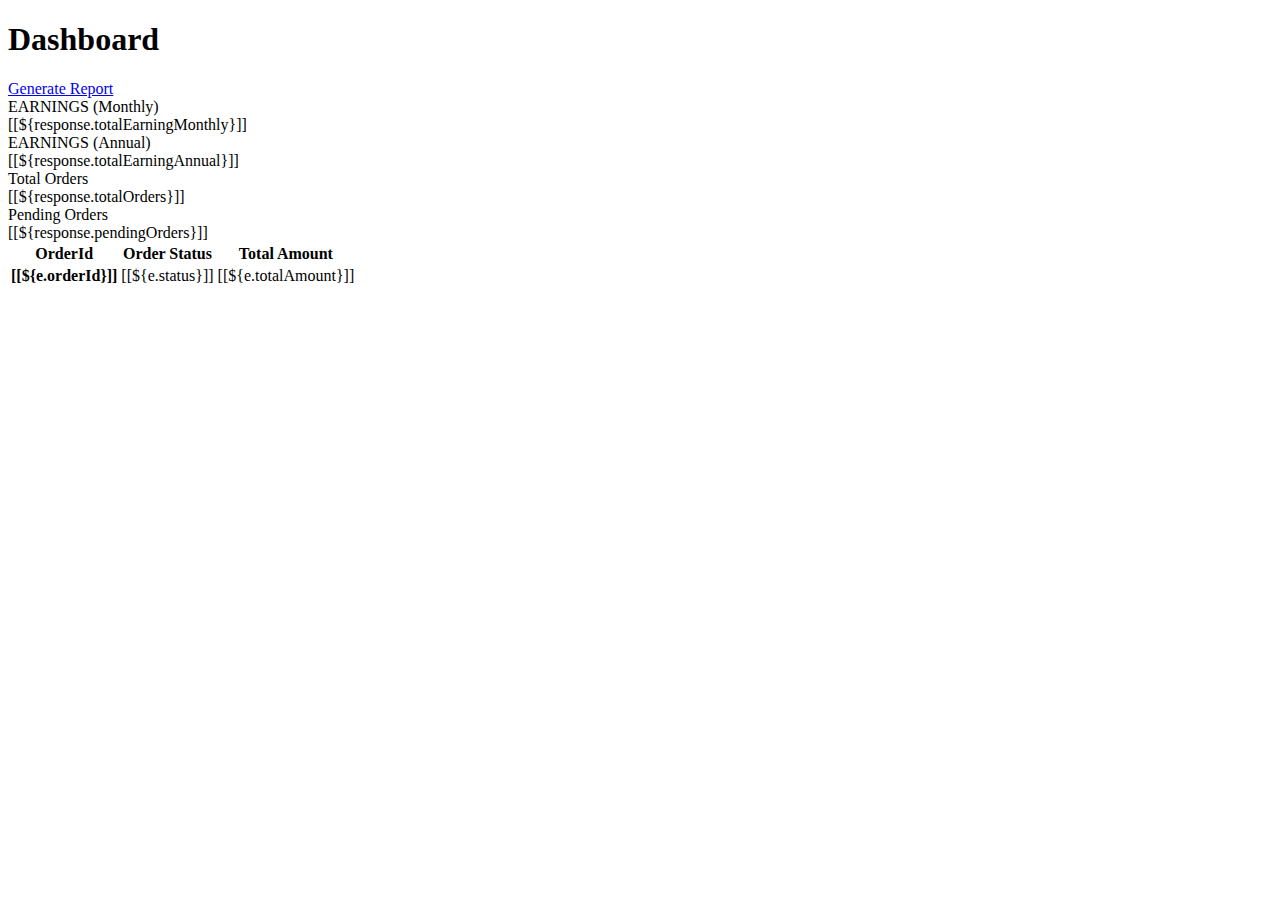
<file: src/main/resources/templates/index.html>
<!DOCTYPE html>
<html lang="en" xmlns:th="www.thymeleaf.org" th:replace="~{sidemenu :: layout(~{::title}, ~{::section})}">

<head>
    <title> Attitude Collection Dashboard</title>
</head>

<body id="page-top">
<section>
    <!-- Page Wrapper -->
                <!-- Begin Page Content -->
                <div class="container-fluid">

                    <!-- Page Heading -->
                    <div class="d-sm-flex align-items-center justify-content-between mb-4">
                        <h1 class="h3 mb-0 text-gray-800">Dashboard</h1>
                        <a href="#" class="d-none d-sm-inline-block btn btn-sm btn-primary shadow-sm"><i
                                class="fas fa-download fa-sm text-white-50"></i> Generate Report</a>
                    </div>

                    <!-- Content Row -->
                    <div class="row">

                        <!-- Earnings (Monthly) Card Example -->
                        <div class="col-xl-3 col-md-6 mb-4">
                            <div class="card border-left-primary shadow h-100 py-2">
                                <div class="card-body">
                                    <div class="row no-gutters align-items-center">
                                        <div class="col mr-2">
                                            <div class="text-xs font-weight-bold text-primary text-uppercase mb-1">
                                                EARNINGS (Monthly)</div>
                                            <div class="h5 mb-0 font-weight-bold text-gray-800">[[${response.totalEarningMonthly}]]</div>
                                        </div>
                                        <div class="col-auto">
                                            <i class="fas fa-calendar fa-2x text-gray-300"></i>
                                        </div>
                                    </div>
                                </div>
                            </div>
                        </div>

                        <!-- Earnings (Monthly) Card Example -->
                        <div class="col-xl-3 col-md-6 mb-4">
                            <div class="card border-left-success shadow h-100 py-2">
                                <div class="card-body">
                                    <div class="row no-gutters align-items-center">
                                        <div class="col mr-2">
                                            <div class="text-xs font-weight-bold text-success text-uppercase mb-1">
                                                EARNINGS (Annual)</div>
                                            <div class="h5 mb-0 font-weight-bold text-gray-800">[[${response.totalEarningAnnual}]]</div>
                                        </div>
                                        <div class="col-auto">
                                            <i class="fas fa-dollar-sign fa-2x text-gray-300"></i>
                                        </div>
                                    </div>
                                </div>
                            </div>
                        </div>

                        <!-- Earnings (Monthly) Card Example -->
                        <div class="col-xl-3 col-md-6 mb-4">
                            <div class="card border-left-info shadow h-100 py-2">
                                <div class="card-body">
                                    <div class="row no-gutters align-items-center">
                                        <div class="col mr-2">
                                            <div class="text-xs font-weight-bold text-info text-uppercase mb-1">Total Orders
                                            </div>
                                            <div class="row no-gutters align-items-center">
                                                <div class="col-auto">
                                                    <div class="h5 mb-0 mr-3 font-weight-bold text-gray-800">[[${response.totalOrders}]]</div>
                                                </div>
                                                <div class="col">
                                                    <div class="progress progress-sm mr-2">
                                                        <div class="progress-bar bg-info" role="progressbar"
                                                            style="width: 50%" aria-valuenow="50" aria-valuemin="0"
                                                            aria-valuemax="100"></div>
                                                    </div>
                                                </div>
                                            </div>
                                        </div>
                                        <div class="col-auto">
                                            <i class="fas fa-clipboard-list fa-2x text-gray-300"></i>
                                        </div>
                                    </div>
                                </div>
                            </div>
                        </div>

                        <!-- Pending Requests Card Example -->
                        <div class="col-xl-3 col-md-6 mb-4">
                            <div class="card border-left-warning shadow h-100 py-2">
                                <div class="card-body">
                                    <div class="row no-gutters align-items-center">
                                        <div class="col mr-2">
                                            <div class="text-xs font-weight-bold text-warning text-uppercase mb-1">
                                                Pending Orders</div>
                                            <div class="h5 mb-0 font-weight-bold text-gray-800">[[${response.pendingOrders}]]</div>
                                        </div>
                                        <div class="col-auto">
                                            <i class="fas fa-comments fa-2x text-gray-300"></i>
                                        </div>
                                    </div>
                                </div>
                            </div>
                        </div>
                    </div>

                    <!-- Content Row -->



                        <!-- Area Chart -->


                        <!-- Pie Chart -->


                    <div class="row">
                        <div class="col-lg-12">
                            <table class="table">
                                <thead class="thead-dark">
                                <tr>
                                    <th scope="col">OrderId</th>
                                    <th scope="col">Order Status</th>
                                    <th scope="col">Total Amount</th>
                                </tr>
                                </thead>
                                <tbody>
                                <tr  th:each="e:${response.orders}">
                                    <th scope="row">[[${e.orderId}]]</th>
                                    <td>[[${e.status}]]</td>
                                    <td>[[${e.totalAmount}]]</td>
                                </tr>

                                </tbody>
                            </table>
                        </div>
                    </div>


                <!-- /.container-fluid -->

            </div>
            <!-- End of Main Content -->



</section>



</body>

</html>
</file>
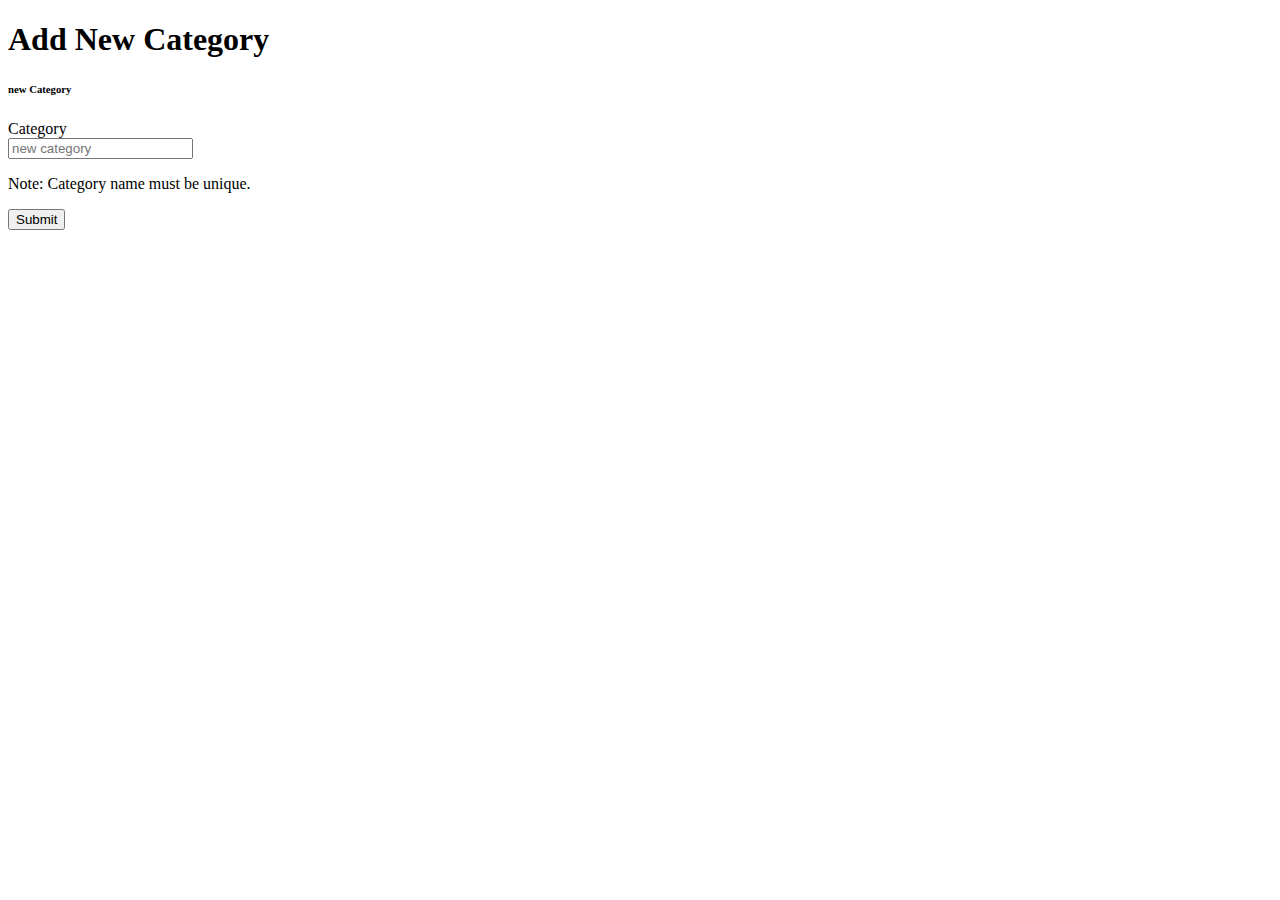
<file: src/main/resources/templates/addcategory.html>
<!DOCTYPE html>
<html lang="en"  xmlns:th="www.thymeleaf.org" th:replace="~{sidemenu :: layout(~{::title}, ~{::section})}">

<head>
    <meta charset="UTF-8">
    <title>New Role</title>
</head>
<body>
<section>
    <!-- Page Wrapper -->


    <!-- Sidebar -->


    <!-- Content Wrapper -->
    <div id="content-wrapper" class="d-flex flex-column">

        <!-- Main Content -->
        <div id="content">

            <!-- Begin Page Content -->
            <div class="container-fluid">

                <!-- Page Heading -->
                <h1 class="h3 mb-1 text-gray-800">Add New Category</h1>

                <!-- Content Row -->
                <div class="row">
                    <!-- Grow In Utility -->
                    <div class="col-lg-12">

                        <div class="card position-relative">
                            <div class="card-header py-3">
                                <h6 class="m-0 font-weight-bold text-primary">new Category</h6>
                            </div>
                            <div class="card-body">
                                <form action="/category/addCategory" method="post">
                                    <div class="form-row">Category
                                        <div class="col">
                                            <input type="text" class="form-control" placeholder="new category" name="categoryName">
                                        </div>
                                    </div>
                                    <p class="mb-0 small py-3">Note: Category name must be unique.</p>
                                    <div class="col py-3">
                                        <button type="submit" class="btn btn-primary btn-lg">Submit</button>
                                    </div>
                                </form>
                            </div>
                        </div>

                    </div>
                </div>
            </div>
            <!-- /.container-fluid -->
        </div>
    </div>
    <!-- End of Main Content -->



</section>
</body>
</html>
</file>
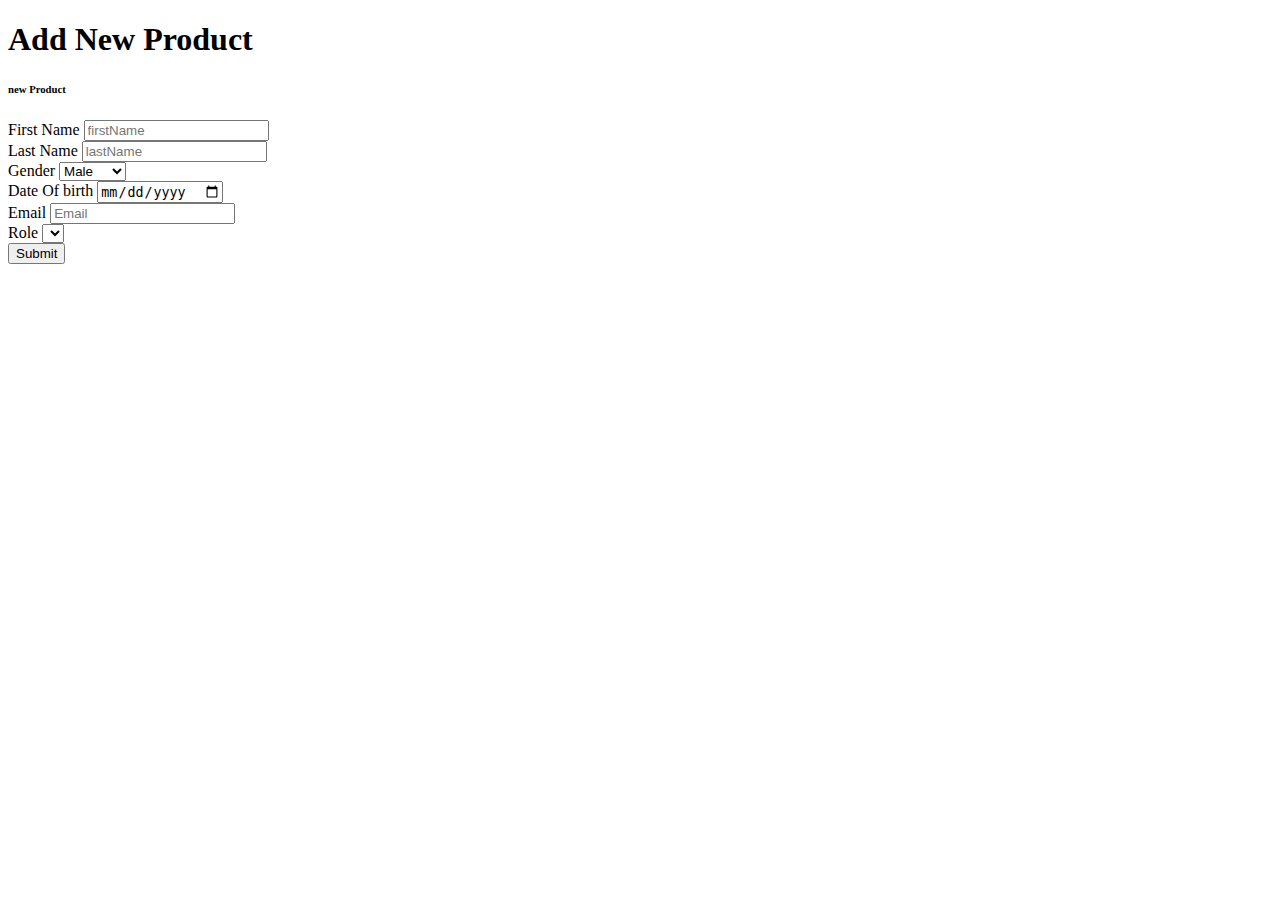
<file: src/main/resources/templates/adddeliveryboy.html>
<!DOCTYPE html>
<html lang="en"  xmlns:th="www.thymeleaf.org" th:replace="~{sidemenu :: layout(~{::title}, ~{::section})}">

<head>
    <meta charset="UTF-8">
    <title>New Product</title>
</head>
<body>
<section>

    <!-- Content Wrapper -->
    <div id="content-wrapper" class="d-flex flex-column">

        <!-- Main Content -->
        <div id="content">

            <!-- Begin Page Content -->
            <div class="container-fluid">

                <!-- Page Heading -->
                <h1 class="h3 mb-1 text-gray-800">Add New Product</h1>

                <!-- Content Row -->
                <div class="row">
                    <!-- Grow In Utility -->
                    <div class="col-lg-12">

                        <div class="card position-relative">
                            <div class="card-header py-3">
                                <h6 class="m-0 font-weight-bold text-primary">new Product</h6>
                            </div>
                            <div class="card-body">
                                <form action="/deliveryboy/addDeliveryboy" method="post">
                                    <div class="form-row">
                                        <div class="form-group col-md-6">
                                            <label for="inputEmail44">First Name</label>
                                            <input type="text" class="form-control" id="inputEmail44" placeholder="firstName" name="firstName">
                                        </div>
                                        <div class="form-group col-md-6">
                                            <label for="inputState2">Last Name</label>
                                            <input type="text" class="form-control" id="inputState2" placeholder="lastName " name="lastName">
                                        </div>
                                    </div>
                                    <div class="form-row">
                                        <div class="form-group col-md-6">
                                            <label for="inputStates">Gender</label>
                                            <select id="inputStates" class="form-control" name="gender">
                                                <option value="MALE">Male</option>
                                                <option value="FEMALE">Female</option>
                                            </select>
                                        </div>
                                        <div class="form-group col-md-6">
                                            <label for="inputState">Date Of birth</label>
                                            <input type="date" class="form-control" id="inputState" placeholder="Date Of birth " name="dateOfBirth">
                                        </div>
                                    </div>

                                    <div class="form-row">
                                        <div class="form-group col-md-6">
                                            <label for="inputEmail6">Email</label>
                                            <input type="email" class="form-control" id="inputEmail6" placeholder="Email" name="email">
                                        </div>
                                        <div class="form-group col-md-6">
                                            <label for="inputState1">Role</label>
                                            <select id="inputState1" class="form-control" name="roleId">
                                                <option th:each="e : ${roleList}" th:value="${e.roleId}" th:text="${e.roleName}"></option>

                                            </select>

                                        </div>
                                    </div>

                                    <div class="col py-3">
                                        <button type="submit" class="btn btn-primary btn-lg">Submit</button>
                                    </div>
                                </form>

                            </div>
                        </div>

                    </div>
                </div>
            </div>
            <!-- /.container-fluid -->
        </div>
    </div>
    <!-- End of Main Content -->



</section>
</body>
</html>
</file>
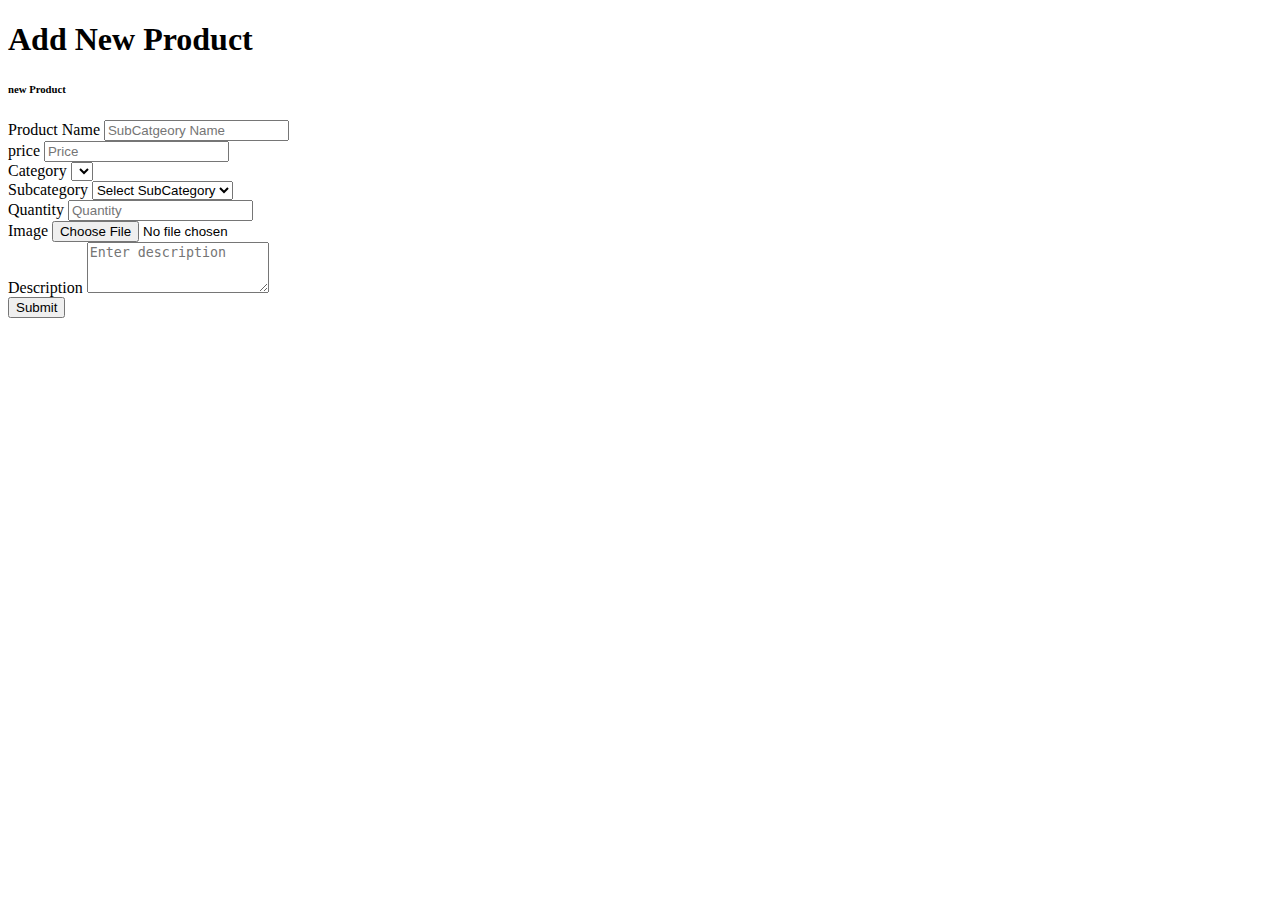
<file: src/main/resources/templates/addproducts.html>
<!DOCTYPE html>
<html lang="en"  xmlns:th="www.thymeleaf.org" th:replace="~{sidemenu :: layout(~{::title}, ~{::section})}">
<script src="https://ajax.googleapis.com/ajax/libs/jquery/3.5.1/jquery.min.js"></script>

<head>
    <meta charset="UTF-8">
    <title>New Product</title>
</head>
<body>
<section>

    <!-- Content Wrapper -->
    <div id="content-wrapper" class="d-flex flex-column">

        <!-- Main Content -->
        <div id="content">

            <!-- Begin Page Content -->
            <div class="container-fluid">

                <!-- Page Heading -->
                <h1 class="h3 mb-1 text-gray-800">Add New Product</h1>

                <!-- Content Row -->
                <div class="row">
                    <!-- Grow In Utility -->
                    <div class="col-lg-12">

                        <div class="card position-relative">
                            <div class="card-header py-3">
                                <h6 class="m-0 font-weight-bold text-primary">new Product</h6>
                            </div>
                            <div class="card-body">
                                <form action="/products/addproduct" method="post" enctype="multipart/form-data">
                                    <div class="form-row">
                                        <div class="form-group col-md-6">
                                            <label for="inputEmail44">Product Name</label>
                                            <input type="text" class="form-control" id="inputEmail44" placeholder="SubCatgeory Name" name="productName">
                                        </div>
                                        <div class="form-group col-md-6">
                                            <label for="inputState">price</label>
                                            <input type="number" class="form-control" id="inputEmail4" placeholder="Price" name="price">

                                        </div>
                                    </div>
                                    <div class="form-row">
                                        <div class="form-group col-md-6">
                                            <label for="inputStates">Category</label>
                                            <select id="inputStates" class="form-control catclass" name="categoryId">
                                                <option th:each="category : ${lists}" th:value="${category.id}" th:text="${category.categoryName}"></option>
                                            </select>
                                        </div>
                                        <div class="form-group col-md-6">
                                            <label for="inputState">Subcategory</label>
                                            <select id="inputState" class="form-control subcatclass" name="subcategoryId">
                                                <option>Select SubCategory</option>
                                            </select>
                                        </div>
                                    </div>

                                    <div class="form-row">
                                        <div class="form-group col-md-6">
                                            <label for="inputEmail6">Quantity</label>
                                            <input type="number" class="form-control" id="inputEmail6" placeholder="Quantity" name="productQuantity">
                                        </div>
                                        <div class="form-group col-md-6">
                                            <label for="inputState1">Image</label>
                                            <input type="file" class="form-control" id="inputState1" placeholder="image" name="image">

                                        </div>
                                    </div>
                                    <div class="form-row">
                                        <div class="form-group col-md-6">
                                            <label for="inputEmail7">Description</label>
                                            <textarea class="form-control" id="inputEmail7" rows="3" placeholder="Enter description" name="description"></textarea>
                                        </div>

                                    </div>
                                    <div class="col py-3">
                                        <button type="submit" class="btn btn-primary btn-lg">Submit</button>
                                    </div>
                                </form>

                            </div>
                        </div>

                    </div>
                </div>
            </div>
            <!-- /.container-fluid -->
        </div>
    </div>
    <!-- End of Main Content -->

    <script>

       $(document).ready(function() {console.log("Hello world2");
            $('.catclass').change(function() {
                    getsubcategory($(this).val());
            });
        });
        function getsubcategory(id) {
    $.ajax({
        url: "http://localhost:8080/subcategory/subcategoryByCategory/"+id,
        type: "GET",
        dataType: "json",
        success: function(data) {
                $('.subcatclass').empty();

            $.each(data, function(index, subcategory) {
                $('.subcatclass').append($('<option>', {
                    value: subcategory.subcategoryId,
                    text: subcategory.subcategoryName
                }));
            });
           }
    });
 }
    </script>

</section>
</body>
</html>
</file>
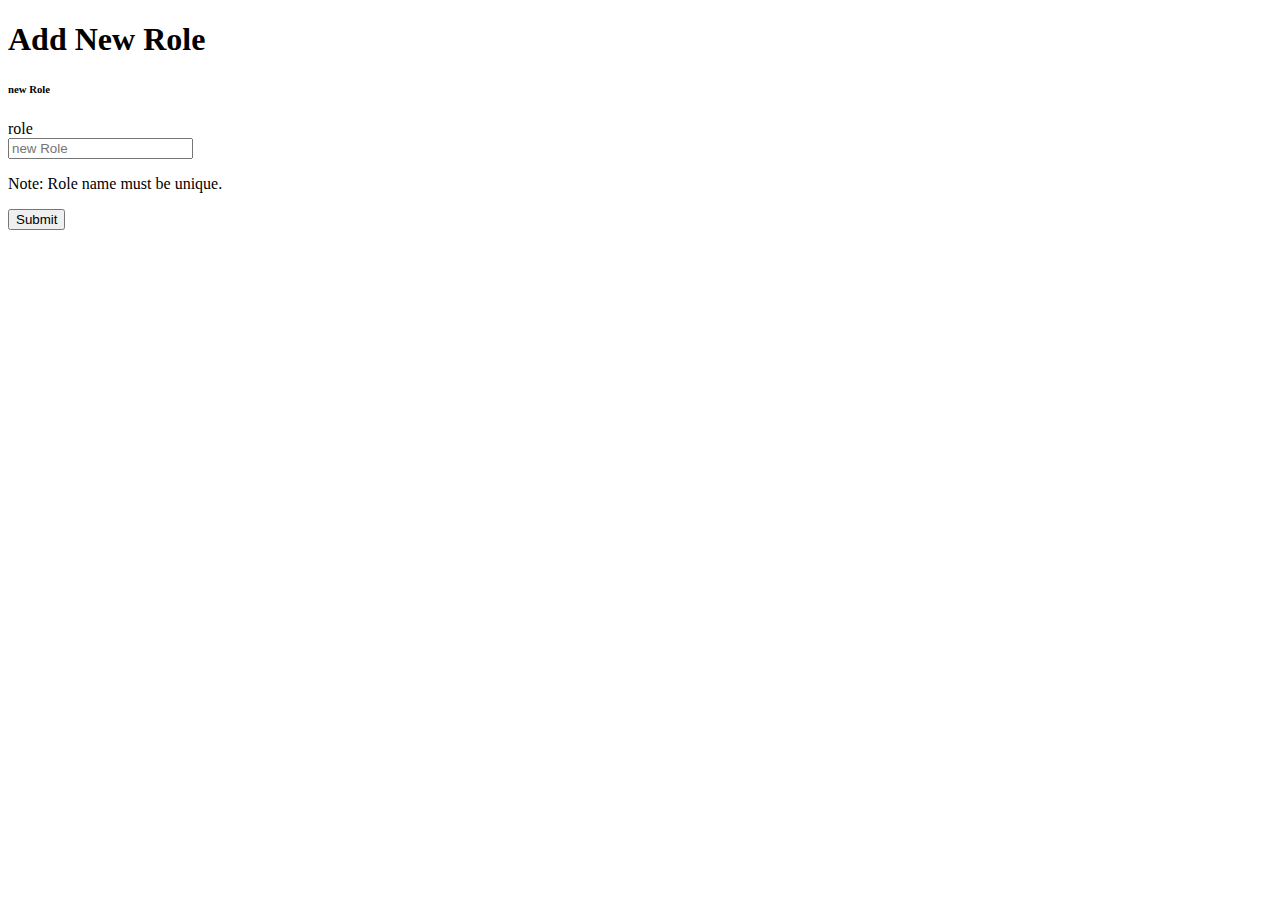
<file: src/main/resources/templates/addrole.html>
<!DOCTYPE html>
<html lang="en"  xmlns:th="www.thymeleaf.org" th:replace="~{sidemenu :: layout(~{::title}, ~{::section})}">

<head>
    <meta charset="UTF-8">
    <title>New Role</title>
</head>
<body>
<section>



    <!-- Page Wrapper -->


        <!-- Sidebar -->


        <!-- Content Wrapper -->
        <div id="content-wrapper" class="d-flex flex-column">

            <!-- Main Content -->
            <div id="content">

                <!-- Begin Page Content -->
                <div class="container-fluid">

                    <!-- Page Heading -->
                    <h1 class="h3 mb-1 text-gray-800">Add New Role</h1>

                    <!-- Content Row -->
                    <div class="row">
                        <!-- Grow In Utility -->
                        <div class="col-lg-12">

                            <div class="card position-relative">
                                <div class="card-header py-3">
                                    <h6 class="m-0 font-weight-bold text-primary">new Role</h6>
                                </div>
                                <div class="card-body">
                                    <form action="/roles/addRole" method="post">
                                        <div class="form-row">role
                                            <div class="col">
                                                <input type="text" class="form-control" placeholder="new Role" name="roleName">
                                            </div>
                                        </div>
                                        <p class="mb-0 small py-3">Note: Role name must be unique.</p>
                                        <div class="col py-3">
                                            <button type="submit" class="btn btn-primary btn-lg">Submit</button>
                                        </div>
                                    </form>
                                </div>
                            </div>

                        </div>
                    </div>
                </div>
                <!-- /.container-fluid -->
            </div>
        </div>
            <!-- End of Main Content -->



</section>
</body>
</html>
</file>
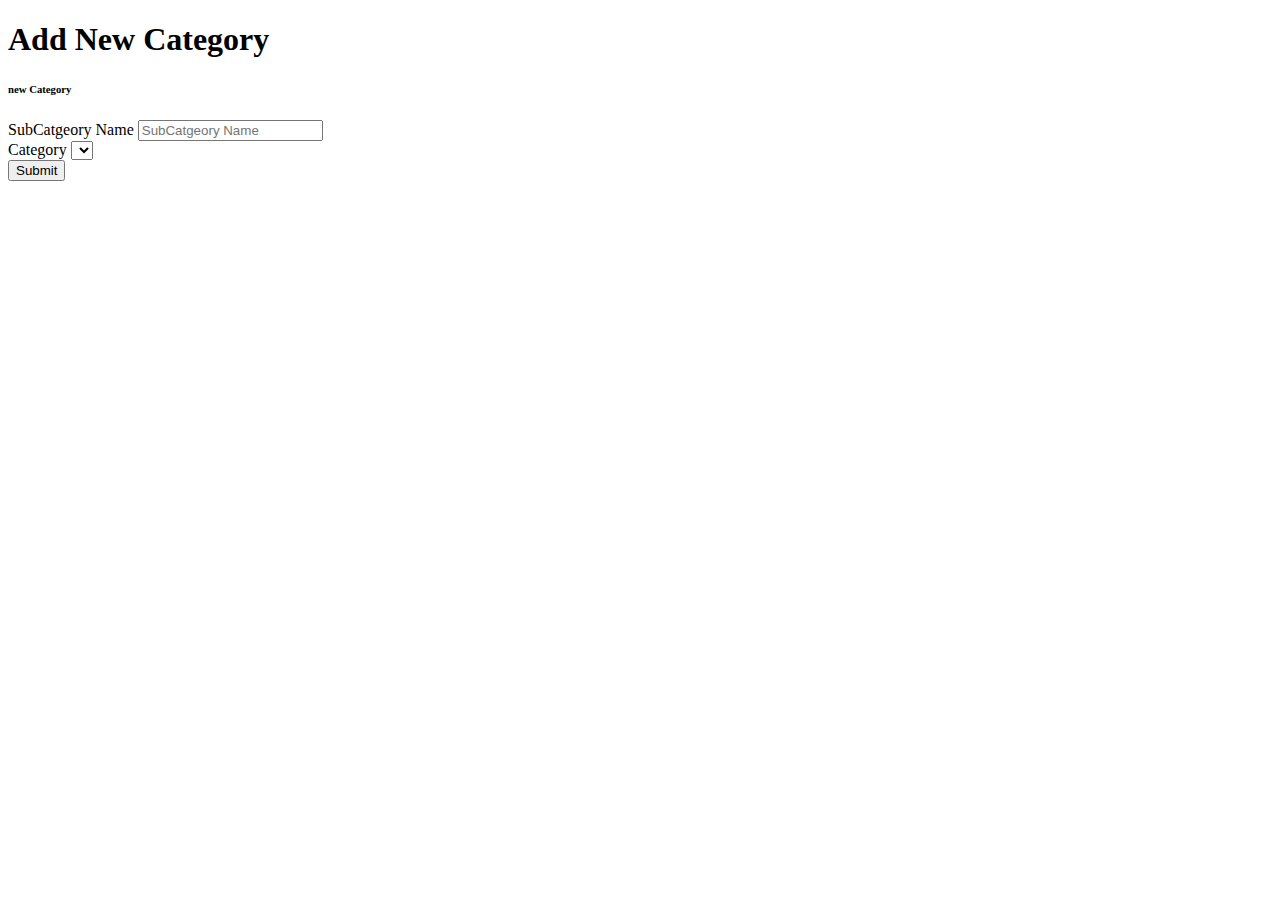
<file: src/main/resources/templates/addsubcategory.html>
<!DOCTYPE html>
<html lang="en"  xmlns:th="www.thymeleaf.org" th:replace="~{sidemenu :: layout(~{::title}, ~{::section})}">

<head>
    <meta charset="UTF-8">
    <title>New Role</title>
</head>
<body>
<section>



    <!-- Page Wrapper -->


    <!-- Sidebar -->


    <!-- Content Wrapper -->
    <div id="content-wrapper" class="d-flex flex-column">

        <!-- Main Content -->
        <div id="content">

            <!-- Begin Page Content -->
            <div class="container-fluid">

                <!-- Page Heading -->
                <h1 class="h3 mb-1 text-gray-800">Add New Category</h1>

                <!-- Content Row -->
                <div class="row">
                    <!-- Grow In Utility -->
                    <div class="col-lg-12">

                        <div class="card position-relative">
                            <div class="card-header py-3">
                                <h6 class="m-0 font-weight-bold text-primary">new Category</h6>
                            </div>
                            <div class="card-body">
                                <form action="/subcategory/addsubcategory" method="post">
                                    <div class="form-row">
                                    <div class="form-group col-md-6">
                                        <label for="inputEmail4">SubCatgeory Name</label>
                                        <input type="text" class="form-control" id="inputEmail4" placeholder="SubCatgeory Name" name="subcategoryName">
                                    </div>
                                    <div class="form-group col-md-6">
                                        <label for="inputState">Category</label>
                                        <select id="inputState" class="form-control" name="categoryId">
                                            <option th:each="e : ${allcat}" th:value="${e.id}" th:text="${e.categoryName}"></option>
                                        </select>
                                    </div>

                                    </div>
                                    <div class="col py-3">
                                        <button type="submit" class="btn btn-primary btn-lg">Submit</button>
                                    </div>
                                </form>

                            </div>
                        </div>

                    </div>
                </div>
            </div>
            <!-- /.container-fluid -->
        </div>
    </div>
    <!-- End of Main Content -->



</section>
</body>
</html>
</file>
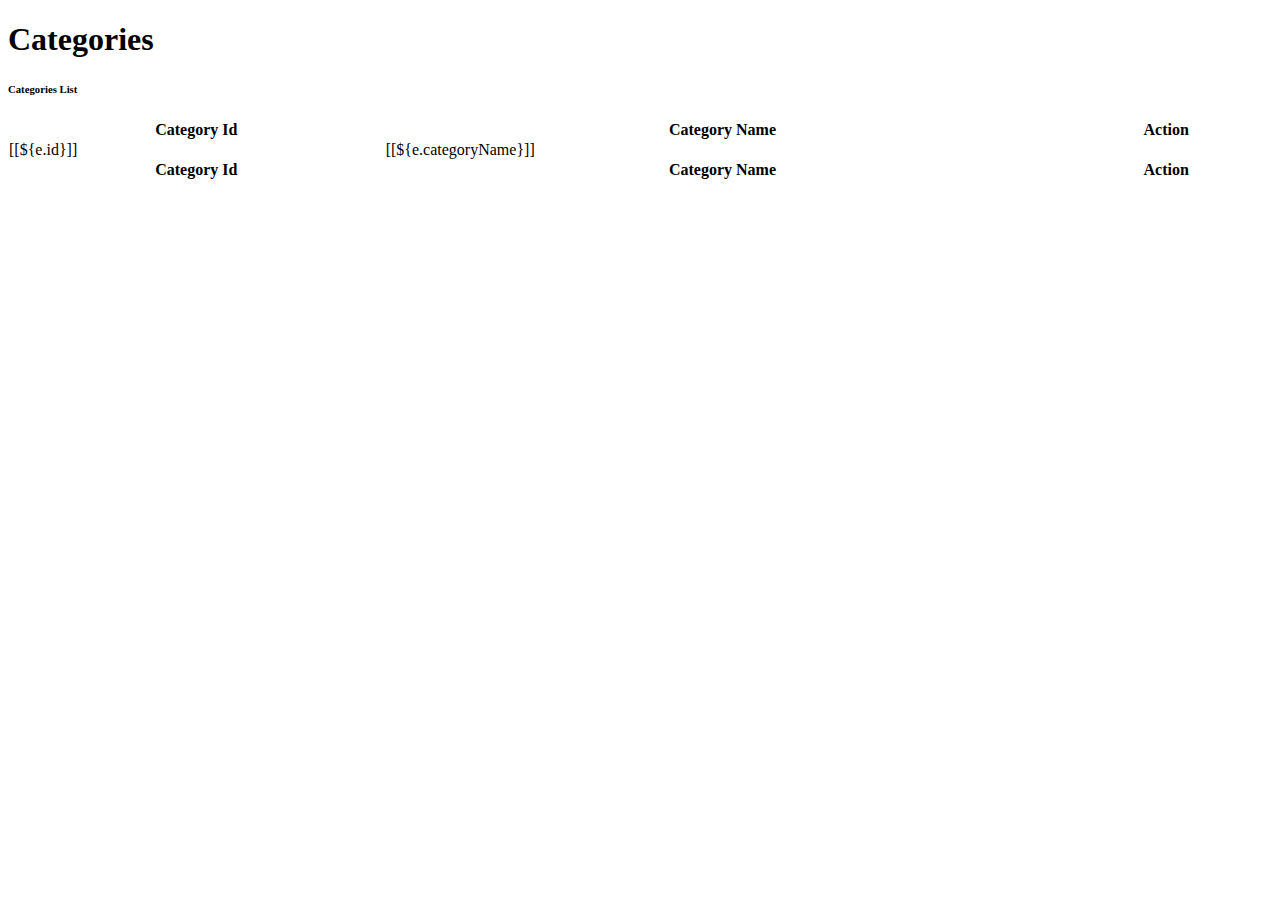
<file: src/main/resources/templates/category.html>
<!DOCTYPE html>
<html lang="en"  xmlns:th="www.thymeleaf.org" th:replace="~{sidemenu :: layout(~{::title}, ~{::section})}">

<head>

    <title>Categories</title>
</head>

<body id="page-top">
<section>


    <!-- Begin Page Content -->
    <div class="container-fluid">

        <!-- Page Heading -->
        <h1 class="h3 mb-2 text-gray-800">Categories</h1>


        <!-- DataTales Example -->
        <div class="card shadow mb-4">
            <div class="card-header py-3">
                <h6 class="m-0 font-weight-bold text-primary">Categories List</h6>
            </div>
            <div class="card-body">
                <div class="table-responsive">
                    <table class="table table-bordered" id="dataTable" width="100%" cellspacing="0">
                        <thead>
                        <tr>
                            <th>Category Id</th>
                            <th>Category Name</th>
                            <th>Action</th>
                        </tr>
                        </thead>
                        <tfoot>
                        <tr>
                            <th>Category Id</th>
                            <th>Category Name</th>
                            <th>Action</th>
                        </tr>
                        </tfoot>
                        <tbody>
                        <tr th:each="e:${allcat}">
                            <td>[[${e.id}]]</td>
                            <td>[[${e.categoryName}]]</td>
                            <td><i class="fas fa-ellipsis-v fa-sm fa-fw text-gray-400"></i></td>
                        </tr>

                        </tbody>
                    </table>
                </div>
            </div>
        </div>

    </div>
    <!-- /.container-fluid -->

</section>




</body>

</html>
</file>
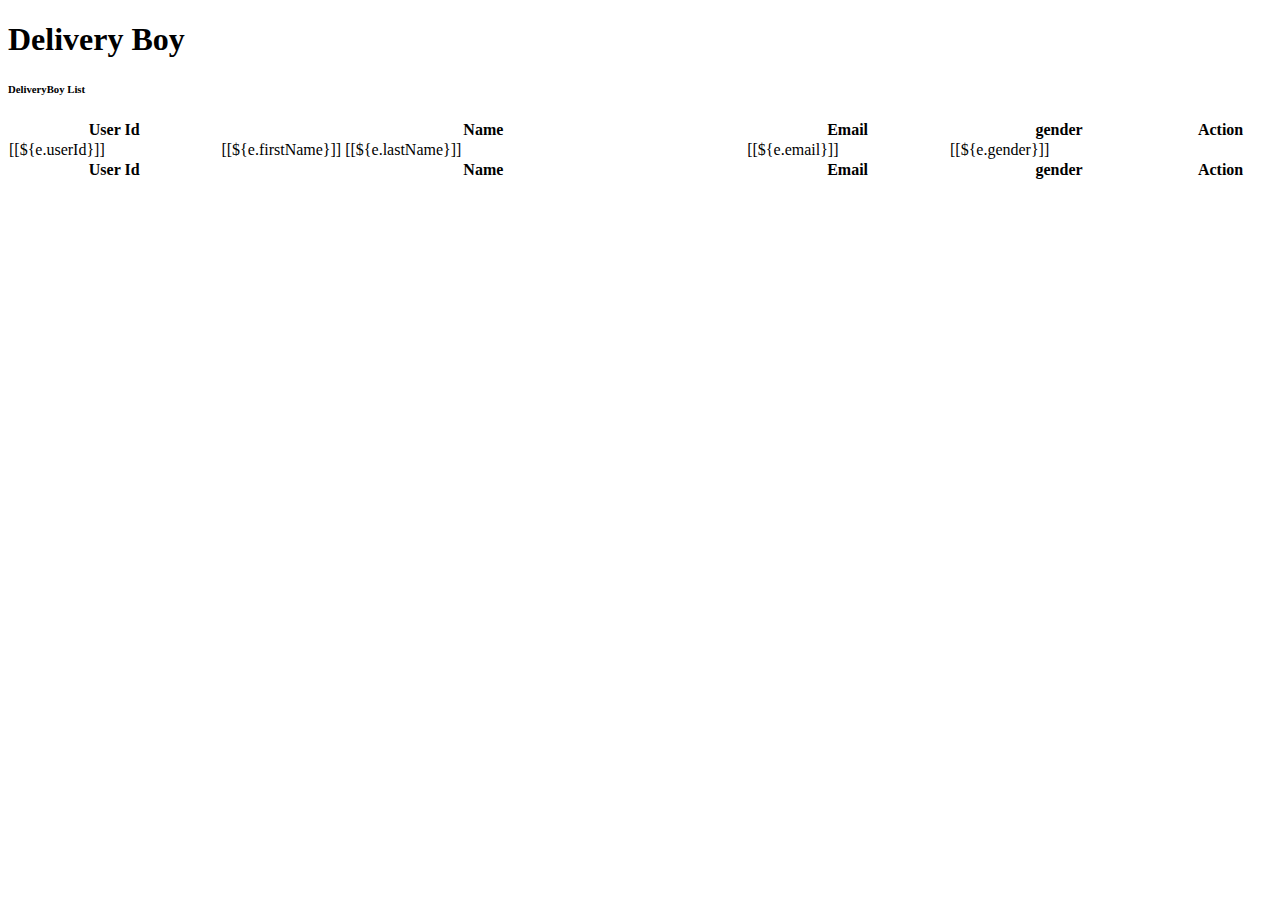
<file: src/main/resources/templates/deliveryboy.html>
<!DOCTYPE html>
<html lang="en"  xmlns:th="www.thymeleaf.org" th:replace="~{sidemenu :: layout(~{::title}, ~{::section})}">

<head>

    <title>Delivery Boy</title>
</head>

<body id="page-top">
<section>


    <!-- Begin Page Content -->
    <div class="container-fluid">

        <!-- Page Heading -->
        <h1 class="h3 mb-2 text-gray-800">Delivery Boy</h1>


        <!-- DataTales Example -->
        <div class="card shadow mb-4">
            <div class="card-header py-3">
                <h6 class="m-0 font-weight-bold text-primary">DeliveryBoy List</h6>
            </div>
            <div class="card-body">
                <div class="table-responsive">
                    <table class="table table-bordered" id="dataTable" width="100%" cellspacing="0">
                        <thead>
                        <tr>
                            <th>User Id</th>
                            <th>Name</th>
                            <th>Email</th>
                            <th>gender</th>
                            <th>Action</th>
                        </tr>
                        </thead>
                        <tfoot>
                        <tr>
                            <th>User Id</th>
                            <th>Name</th>
                            <th>Email</th>
                            <th>gender</th>
                            <th>Action</th>
                        </tr>
                        </tfoot>
                        <tbody>

                        <tr th:each="e:${resp}">
                            <td>[[${e.userId}]]</td>
                            <td>[[${e.firstName}]]  [[${e.lastName}]] </td>
                            <td>[[${e.email}]]</td>
                            <td>[[${e.gender}]]</td>
                            <td><i class="fas fa-ellipsis-v fa-sm fa-fw text-gray-400"></i></td>
                        </tr>
                        </tbody>
                    </table>
                </div>
            </div>
        </div>

    </div>
    <!-- /.container-fluid -->

</section>




</body>

</html>
</file>
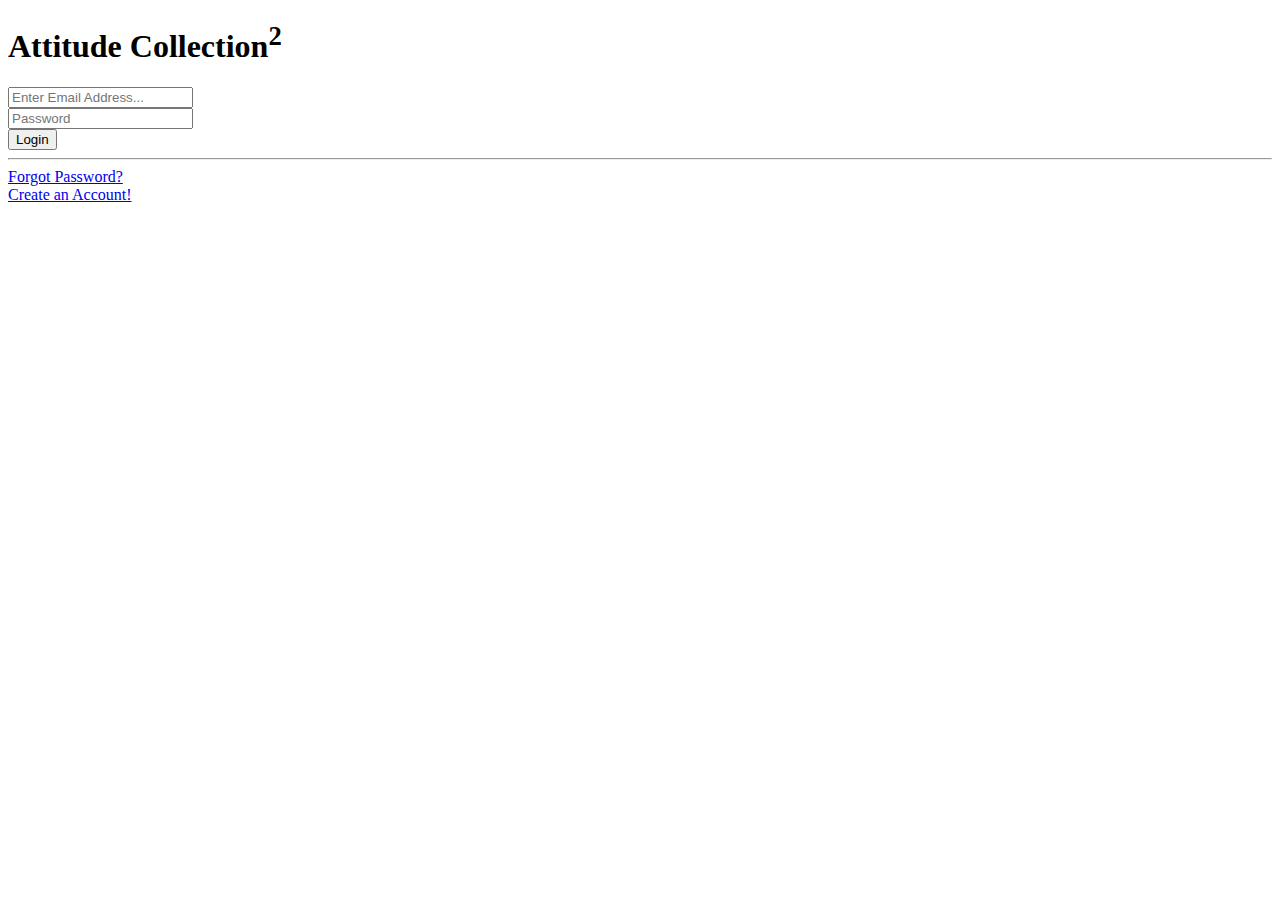
<file: src/main/resources/templates/login.html>
<!DOCTYPE html>
<html lang="en" xmlns:th="www.thymeleaf.org">

<head>

    <meta charset="utf-8">
    <meta http-equiv="X-UA-Compatible" content="IE=edge">
    <meta name="viewport" content="width=device-width, initial-scale=1, shrink-to-fit=no">
    <meta name="description" content="">
    <meta name="author" content="">

    <title>SB Admin 2 - Login</title>

    <!-- Custom fonts for this template-->
    <link th:href="@{/vendor/fontawesome-free/css/all.min.css}" rel="stylesheet" type="text/css">
    <link
            href="https://fonts.googleapis.com/css?family=Nunito:200,200i,300,300i,400,400i,600,600i,700,700i,800,800i,900,900i"
            rel="stylesheet">

    <!-- Custom styles for this template-->
    <link th:href="@{/css/sb-admin-2.min.css}" rel="stylesheet">

</head>

<body class="bg-gradient-primary">

<div class="container">

    <!-- Outer Row -->
    <div class="row justify-content-center">

        <div class="col-xl-10 col-lg-12 col-md-9">

            <div class="card o-hidden border-0 shadow-lg my-5">
                <div class="card-body p-0">
                    <!-- Nested Row within Card Body -->
                    <div class="row">
                        <div class="col-lg-6 d-none d-lg-block bg-login-image"></div>
                        <div class="col-lg-6">
                            <div class="p-5">
                                <div class="text-center">
                                    <h1 class="h4 text-gray-900 mb-4">Attitude Collection<sup>2</sup></h1>
                                </div>
                                <form class="user" action="/attitudeCollection/login" method="post">
                                    <div class="form-group">
                                        <input type="text" class="form-control form-control-user"
                                               id="exampleInputEmail" aria-describedby="emailHelp"
                                               placeholder="Enter Email Address..." name="userName">
                                    </div>
                                    <div class="form-group">
                                        <input type="password" class="form-control form-control-user"
                                               id="exampleInputPassword" placeholder="Password" name="password">
                                    </div>
                                    <button type="submit" class="btn btn-primary btn-user btn-block">Login</button>
                                </form>
                                <hr>
                                <div class="text-center">
                                    <a class="small" href="#">Forgot Password?</a>
                                </div>
                                <div class="text-center">
                                    <a class="small" href="#">Create an Account!</a>
                                </div>
                            </div>
                        </div>
                    </div>
                </div>
            </div>

        </div>

    </div>

</div>

<!-- Bootstrap core JavaScript-->
<script th:src="@{/vendor/jquery/jquery.min.js}"></script>
<script th:src="@{/vendor/bootstrap/js/bootstrap.bundle.min.js}"></script>

<!-- Core plugin JavaScript-->
<script th:src="@{/vendor/jquery-easing/jquery.easing.min.js}"></script>

<!-- Custom scripts for all pages-->
<script th:src="@{/js/sb-admin-2.min.js}"></script>

<!-- Page level plugins -->
<script th:src="@{/vendor/chart.js/Chart.min.js}"></script>

<!-- Page level custom scripts -->
<script th:src="@{/js/demo/chart-area-demo.js}"></script>
<script th:src="@{/js/demo/chart-pie-demo.js}"></script>
<script src="https://code.jquery.com/jquery-3.6.0.min.js"></script>

</body>

</html>
</file>
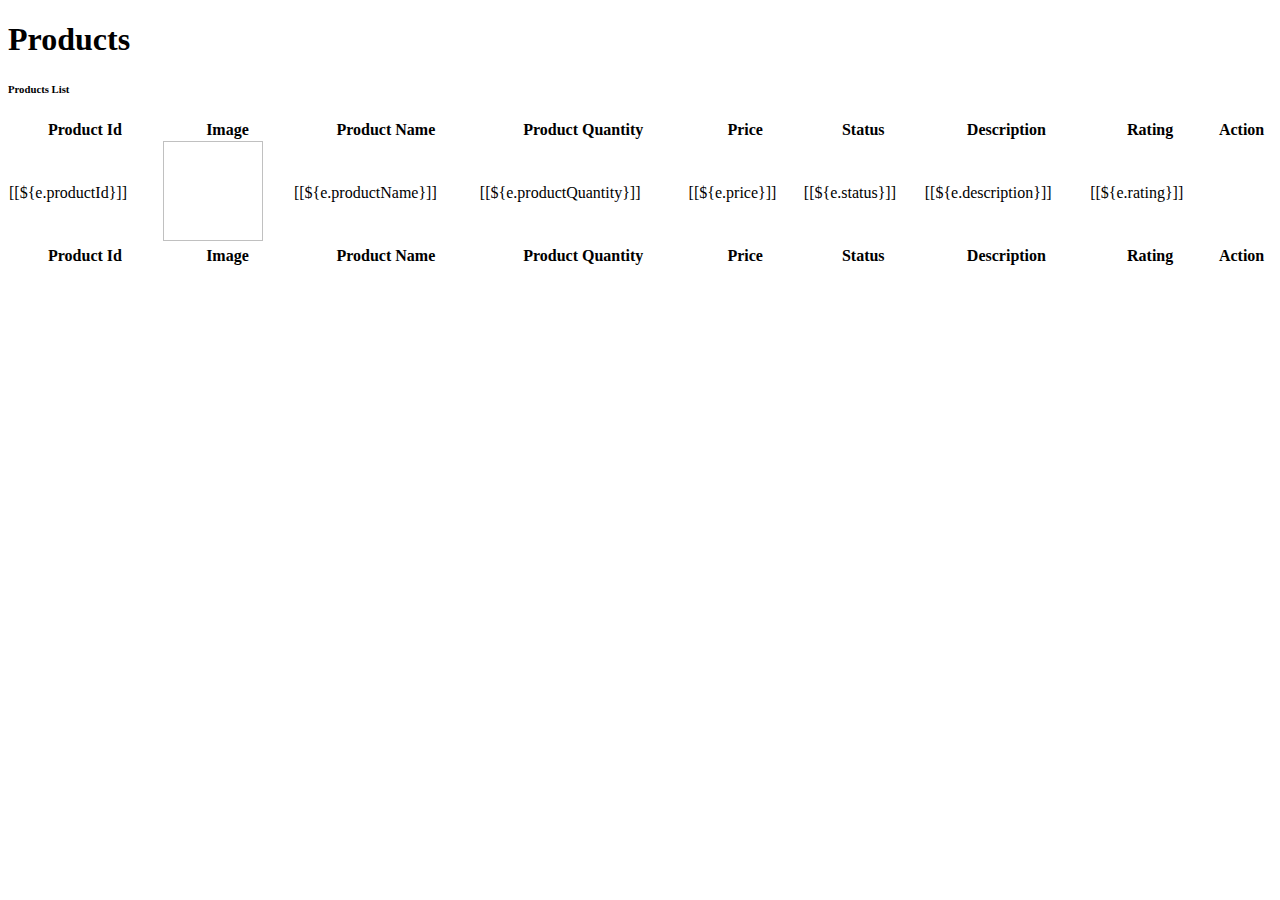
<file: src/main/resources/templates/products.html>
<!DOCTYPE html>
<html lang="en"  xmlns:th="www.thymeleaf.org" th:replace="~{sidemenu :: layout(~{::title}, ~{::section})}">

<head>

    <title>Products</title>
</head>

<body id="page-top">
<section>

    <!-- Begin Page Content -->
    <div class="container-fluid">

        <!-- Page Heading -->
        <h1 class="h3 mb-2 text-gray-800">Products</h1>


        <!-- DataTales Example -->
        <div class="card shadow mb-4">
            <div class="card-header py-3">
                <h6 class="m-0 font-weight-bold text-primary">Products List</h6>
            </div>
            <div class="card-body">
                <div class="table-responsive">
                    <table class="table table-bordered" id="dataTable" width="100%" cellspacing="0">
                        <thead>
                        <tr>
                            <th>Product Id</th>
                            <th>Image</th>
                            <th>Product Name</th>
                            <th>Product Quantity</th>
                            <th>Price</th>
                            <th>Status</th>
                            <th>Description</th>
                            <th>Rating</th>
                            <th>Action</th>
                        </tr>
                        </thead>
                        <tfoot>
                        <tr>
                            <th>Product Id</th>
                            <th>Image</th>
                            <th>Product Name</th>
                            <th>Product Quantity</th>
                            <th>Price</th>
                            <th>Status</th>
                            <th>Description</th>
                            <th>Rating</th>
                            <th>Action</th>
                        </tr>
                        </tfoot>
                        <tbody>
                        <tr th:each="e:${pro}">
                            <td>[[${e.productId}]]</td>
                            <td> <img  th:src="'data:image/jpg;base64,' + ${e.image}" width="100" height="100"/>
                            </td>

                            <td>[[${e.productName}]]</td>
                            <td>[[${e.productQuantity}]]</td>
                            <td>[[${e.price}]]</td>
                            <td>[[${e.status}]]</td>
                            <td>[[${e.description}]]</td>
                            <td>[[${e.rating}]]</td>
                            <td><i class="fas fa-ellipsis-v fa-sm fa-fw text-gray-400"></i></td>
                        </tr>
                        </tbody>
                    </table>
                </div>
            </div>
        </div>

    </div>
    <!-- /.container-fluid -->

</section>




</body>

</html>
</file>
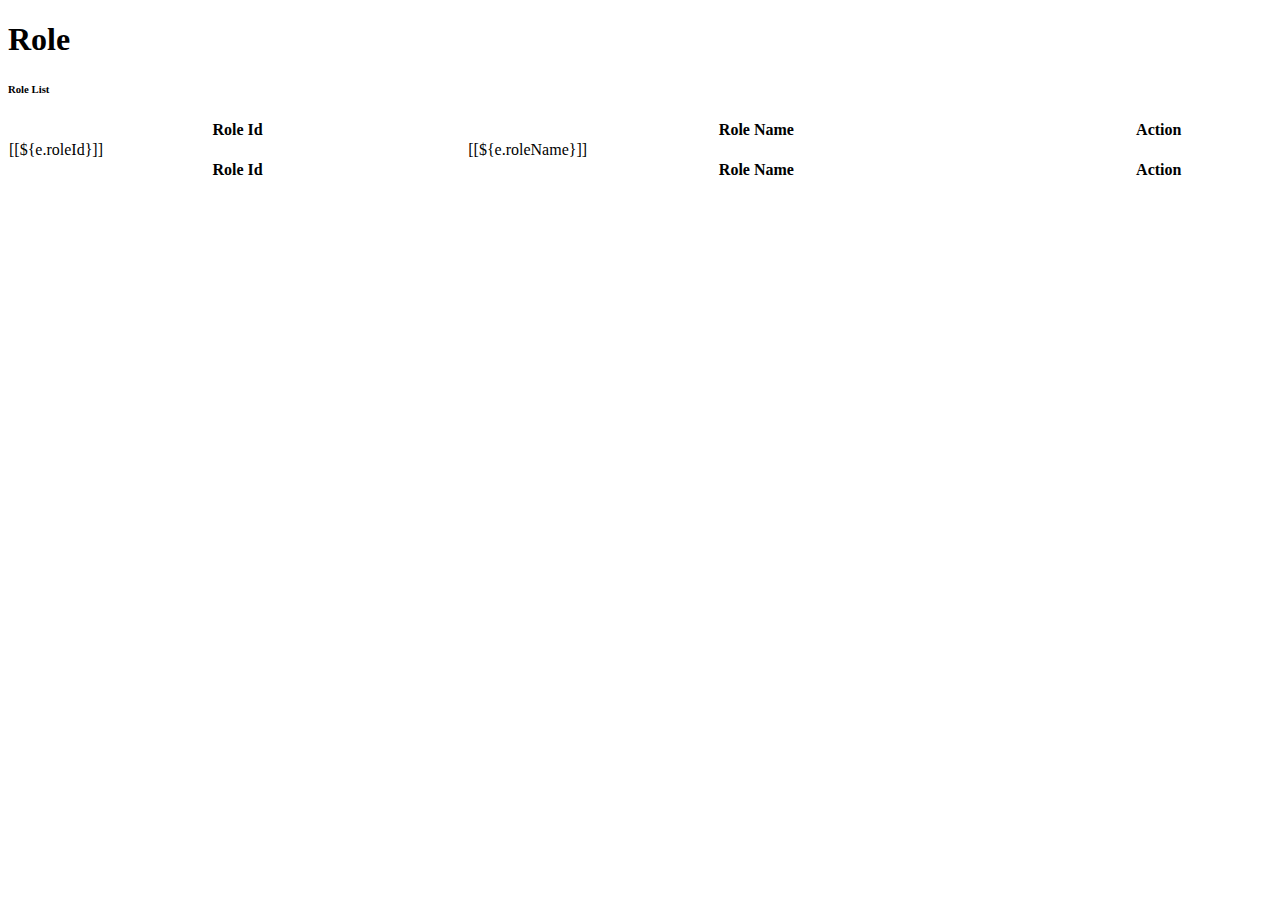
<file: src/main/resources/templates/roles.html>
<!DOCTYPE html>
<html lang="en"  xmlns:th="www.thymeleaf.org" th:replace="~{sidemenu :: layout(~{::title}, ~{::section})}">

<head>

    <title>User Roles</title>
</head>

<body id="page-top">
<section>


                <!-- Begin Page Content -->
                <div class="container-fluid">

                    <!-- Page Heading -->
                    <h1 class="h3 mb-2 text-gray-800">Role</h1>


                    <!-- DataTales Example -->
                    <div class="card shadow mb-4">
                        <div class="card-header py-3">
                            <h6 class="m-0 font-weight-bold text-primary">Role List</h6>
                        </div>
                        <div class="card-body">
                            <div class="table-responsive">
                                <table class="table table-bordered" id="dataTable" width="100%" cellspacing="0">
                                    <thead>
                                        <tr>
                                            <th>Role Id</th>
                                            <th>Role Name</th>
                                            <th>Action</th>
                                        </tr>
                                    </thead>
                                    <tfoot>
                                        <tr>
                                            <th>Role Id</th>
                                            <th>Role Name</th>
                                            <th>Action</th>
                                        </tr>
                                    </tfoot>
                                    <tbody>
                                        <tr th:each="e:${allrole}">
                                            <td>[[${e.roleId}]]</td>
                                            <td>[[${e.roleName}]]</td>
                                            <td><i class="fas fa-ellipsis-v fa-sm fa-fw text-gray-400"></i></td>
                                        </tr>

                                    </tbody>
                                </table>
                            </div>
                        </div>
                    </div>

                </div>
                <!-- /.container-fluid -->

</section>




</body>

</html>
</file>
